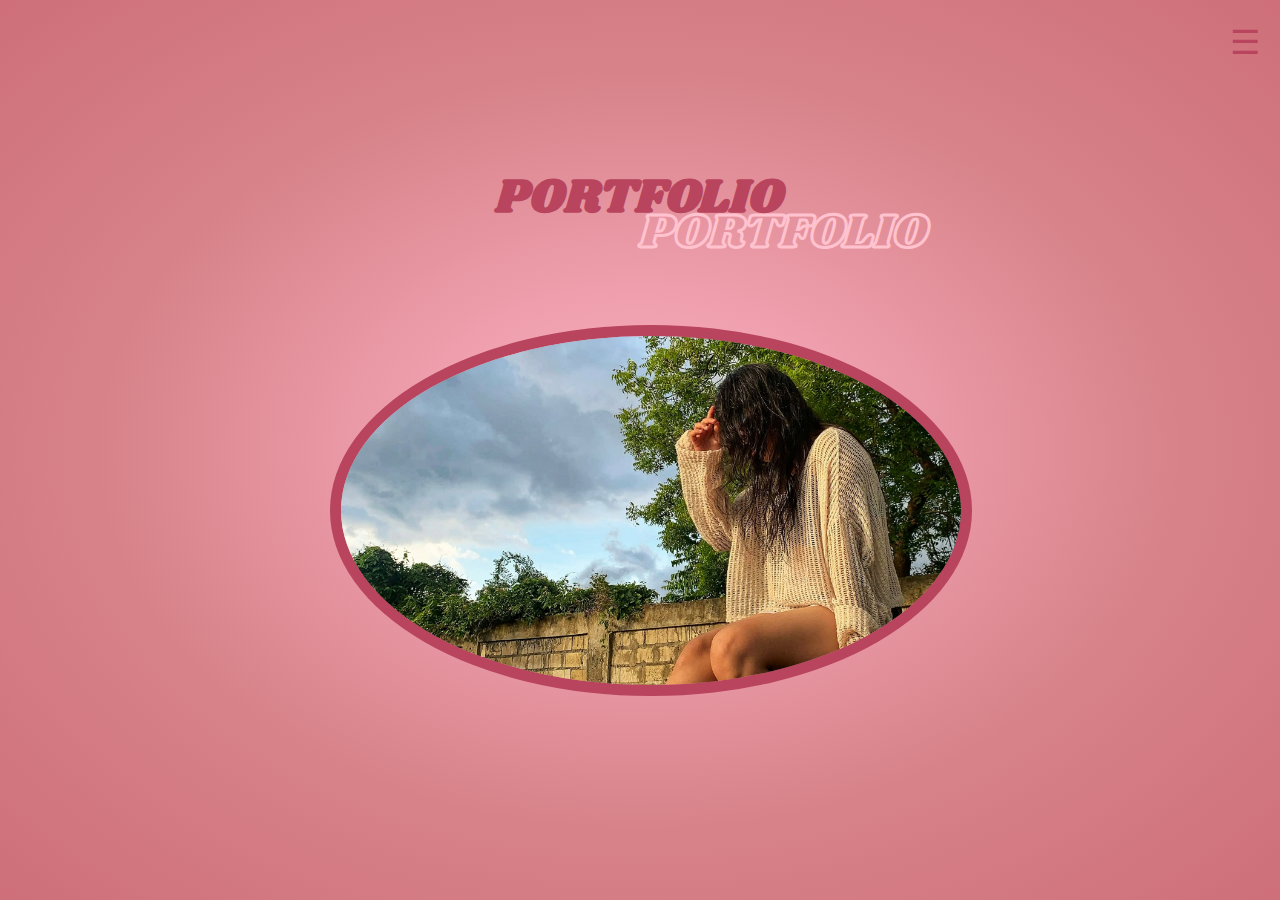
<file: PORTFOLIO/index.html>
<!DOCTYPE html>
<html lang="en">
<head>
  <meta charset="UTF-8" />
  <meta name="viewport" content="width=device-width, initial-scale=1.0"/>
  <title>Portfolio</title>
  <link href="https://fonts.googleapis.com/css2?family=Shrikhand&display=swap" rel="stylesheet"/>
  <link rel="stylesheet" href="./asset/styles/style.css"/>
</head>
<body>
  <input type="checkbox" id="menu-toggle" />
  <label for="menu-toggle" class="menu-icon">☰</label>
  <nav class="sidebar">
    <ul>
      <li><a href="/index.html">Home</a></li>
      <li><a href="./asset/pages/about.html">About Me</a></li>
      <li><a href="./asset/pages/skills.html">Works and Skills</a></li>
      <li><a href="/asset/pages/contacts.html">Contacts</a></li>
    </ul>
  </nav>
  <main>
<div class="hero-wrapper">
  <h1 class="hero-text">PORTFOLIO</h1>
  <h1 class="hero-outline">PORTFOLIO</h1>
</div>
<div class="hero-placeholder">
    <label for="menu-toggle" class="photo-toggle">
  <img src="./asset/img/ky.jpg" alt="Profile" class="profile-icon" />
</label>
</div>
    </h1>
  </main>
</body>
</html>
</file>
<file: PORTFOLIO/asset/styles/style.css>
body {
  margin: 0;
  font-family: 'Shrikhand', cursive;
  background-color: #FFB3C6;
  color: #FB6F92;
  height: 100vh;
  position: relative;
  overflow: hidden;
}

body::after {
  content: "";
  position: absolute;
  top: 0;
  left: 0;
  width: 100%;
  height: 100%;
  background: radial-gradient(ellipse at center, #00000000 0%, #D78289 60%, #CE6F79 100%);
  z-index: 1;
  pointer-events: none;
}

h1.hero-text {
  position: absolute;
  top: 22%;
  left: 50%;
  transform: translate(-50%, -50%);
  font-size: 3rem;
  color: #B8445E;
  z-index: 2;
  text-align: center;
}

.menu-icon {
  position: fixed;
  top: 20px;
  right: 20px;
  font-size: 2.1rem;
  cursor: pointer;
  color: #B8445E;
  z-index: 3;
}

.sidebar {
  position: fixed;
  top: 0;
  left: 0;
  width: 200px;
  height: 100%;
  background-color: #F3C3C5; 
  padding: 60px 20px;
  opacity: 0;
  pointer-events: none;
  transform: translateX(-100%);
  transition: all 0.3s ease;
  z-index: 2;
  background: radial-gradient(ellipse at center, #E0959C 0%, #E0959C 50%, #F3C3C5 100%);
}

#menu-toggle:checked + .menu-icon ~ .sidebar {
  opacity: 1;
  pointer-events: auto;
  transform: translateX(0);
}

.sidebar ul {
  list-style-type: none;
  padding: 0;
  margin: 0;
}

.sidebar ul li {
  margin-bottom: 20px;
}

.sidebar ul li a {
  color: #B8445E;
  text-decoration: none;
  font-size: 1.5rem;
}

.sidebar ul li a:hover {
  color: #FFC3CF; 
}

.hero-wrapper {
  position: absolute;
  top: 22%;
  left: 50%;
  transform: translate(-50%, -50%);
  z-index: 2;
  text-align: center;
}

.hero-text,
.hero-outline {
  font-size: 3rem;
  font-family: 'Shrikhand', cursive;
  margin: 0;
}

.hero-text {
  color: #B8445E;
  position: relative;
  z-index: 2;
}

.hero-outline {
  position: absolute;
  top: 0;
  left: 0;
  color: transparent;
  -webkit-text-stroke: 1.5px #FFC3CF;
  z-index: 1;
}
.hero-placeholder {
  position: absolute;
  top: 35%;
  left: 50%;
  transform: translateX(-50%);
  font-size: 1.2rem;
  font-weight: 400;
  color: #B8445E;
  z-index: 2;
  text-align: center;
  padding: 10px;
  margin-bottom: 10px ; 
}
.profile-icon:hover {
  transform: scale(1.05);
}

img{
    width: 100%;
    height:auto;
    object-fit: cover;
    border-radius: 50%;
    border: 11px solid #B8445E;
}
@media (max-width: 768px) {
  .hero-text, .hero-outline {
    font-size: 2rem;
  }
  .hero-wrapper {
    top: 15%;
    margin-top: 100px;
  }
  .hero-placeholder {
    top: 28%;
  }
  .menu-icon {
    font-size: 2rem;
    top: 15px;
    right: 15px;
  }
  .sidebar {
    width: 100%;
    height: auto;
    padding: 40px 10px;
    transform: translateY(-100%);
    left: 0;
  }
  #menu-toggle:checked + .menu-icon ~ .sidebar {
    transform: translateY(0);
    z-index: 100;
  }
  .sidebar ul {
    display: flex;
    flex-direction: column;
    align-items: center;
  }
  .sidebar ul li {
    margin: 10px 0;
  }
  .sidebar ul li a {
    font-size: 1.2rem;
  }
  img {
    width: 160px;
    height: 160px;
    margin-top: 70px;
  }
}
</file>
